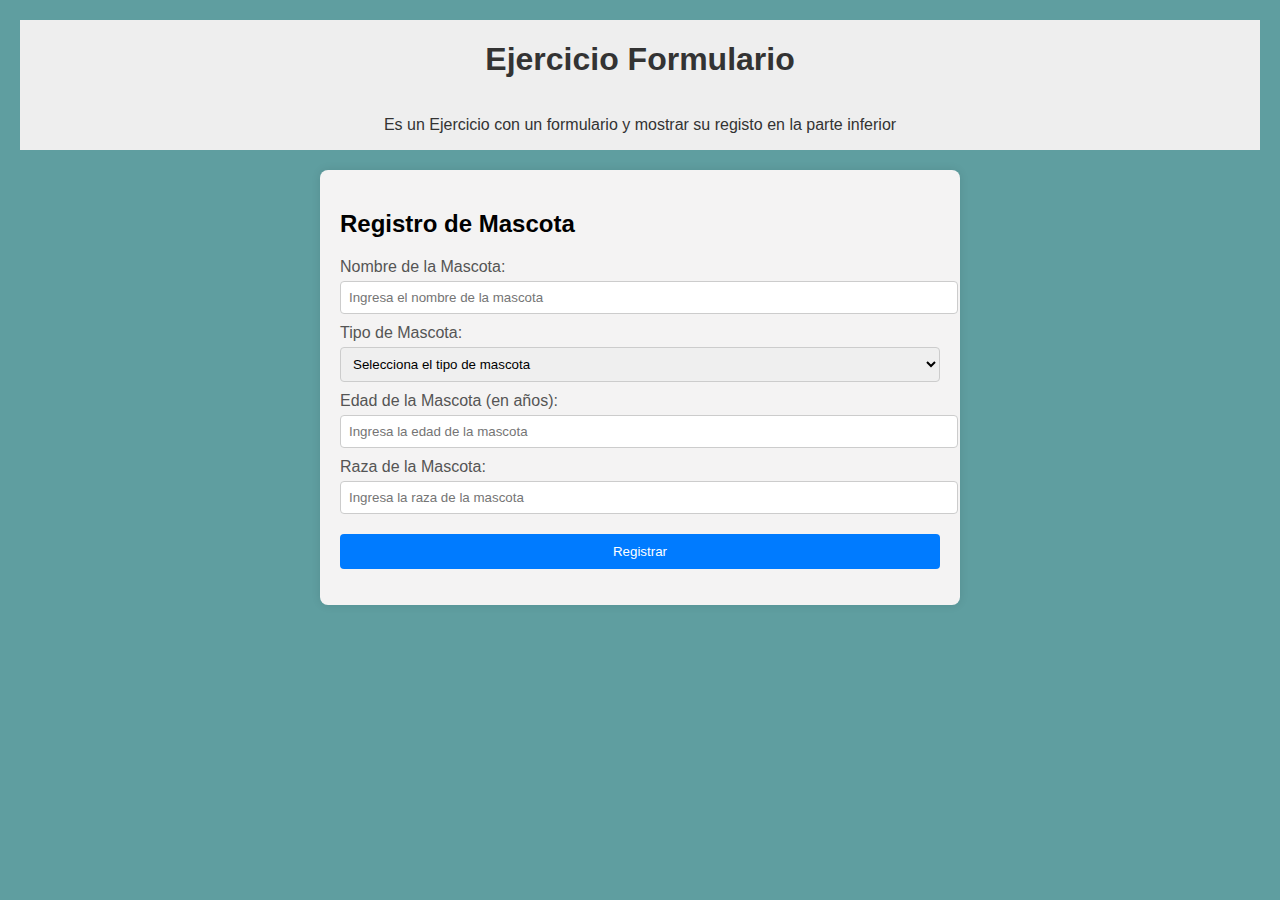
<file: 11_form_mascota/index.html>
<!DOCTYPE html>
<html lang="es">
<head>
    <meta charset="UTF-8">
    <meta name="viewport" content="width=device-width, initial-scale=1.0">
    <title>Registro de Mascota</title>
   <link rel="stylesheet" href="/11_form_mascota/11_form_mascota.css">
</head>
<body>
    <section class="header">
        <h1>Ejercicio Formulario</h1>
        <p>Es un Ejercicio con un formulario y mostrar su registo en la parte inferior
        </p>
        </section>
    <div class="container">
        <h2>Registro de Mascota</h2>
        <form id="registroMascota">
            <label for="nombreMascota">Nombre de la Mascota:</label>
            <input type="text" id="nombreMascota" placeholder="Ingresa el nombre de la mascota" required>
            
            <label for="tipoMascota">Tipo de Mascota:</label>
            <select id="tipoMascota" required>
                <option value="">Selecciona el tipo de mascota</option>
                <option value="Perro">Perro</option>
                <option value="Gato">Gato</option>
                <option value="Ave">Ave</option>
                <option value="Otro">Otro</option>
            </select>
            
            <label for="edadMascota">Edad de la Mascota (en años):</label>
            <input type="number" id="edadMascota" placeholder="Ingresa la edad de la mascota" required>
            
            <label for="razaMascota">Raza de la Mascota:</label>
            <input type="text" id="razaMascota" placeholder="Ingresa la raza de la mascota" required>
            
            <button type="button" onclick="registrarMascota()">Registrar</button>
        </form>
        <p id="resultado"></p>
    </div>

    <script src="/11_form_mascota/11_form_mascota.js"></script>
</body>
</html>
</file>
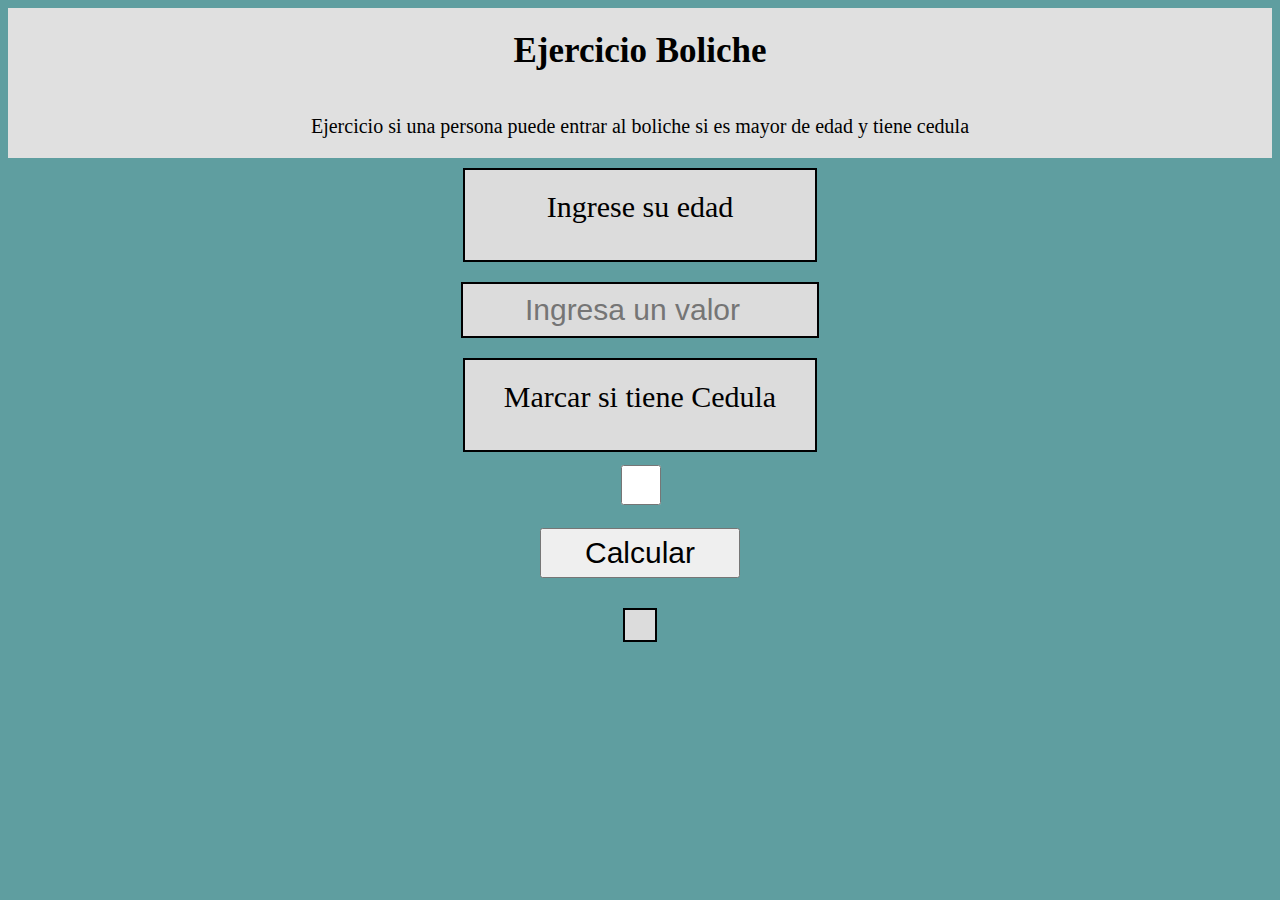
<file: 2_boliche/index.html>
<!DOCTYPE html>
<html lang="en">
<head>
    <meta charset="UTF-8">
    <meta name="viewport" content="width=device-width, initial-scale=1.0">
    <title>Boliche</title>
    <link rel="stylesheet" href="/2_boliche/2_boliche.css">
    
</head>
<body>
    <section class="header">
        <h1>Ejercicio Boliche</h1>
        <p>Ejercicio si una persona puede entrar al boliche si es mayor de edad  y tiene cedula
        </p>
        </section>
    <section class="container">  
        <!--Entrada Edad-->
    <label for="userInput">Ingrese su edad</label> 
    <input type="number" id="userInput" placeholder="Ingresa un valor">
    <!--Entrada Cedula-->
    <label for="exampleCheckbox">Marcar si tiene Cedula</label>
    <input type="checkbox" id="exampleCheckbox">
    
    <button id="submit" onclick="ejecutarEdad()">Calcular</button>

   
    
    <p id="resultado" aria-live="polite"></p>
    </section>

<script src="/2_boliche/2_boliche.js"></script>  
</body>
</html>
</file>
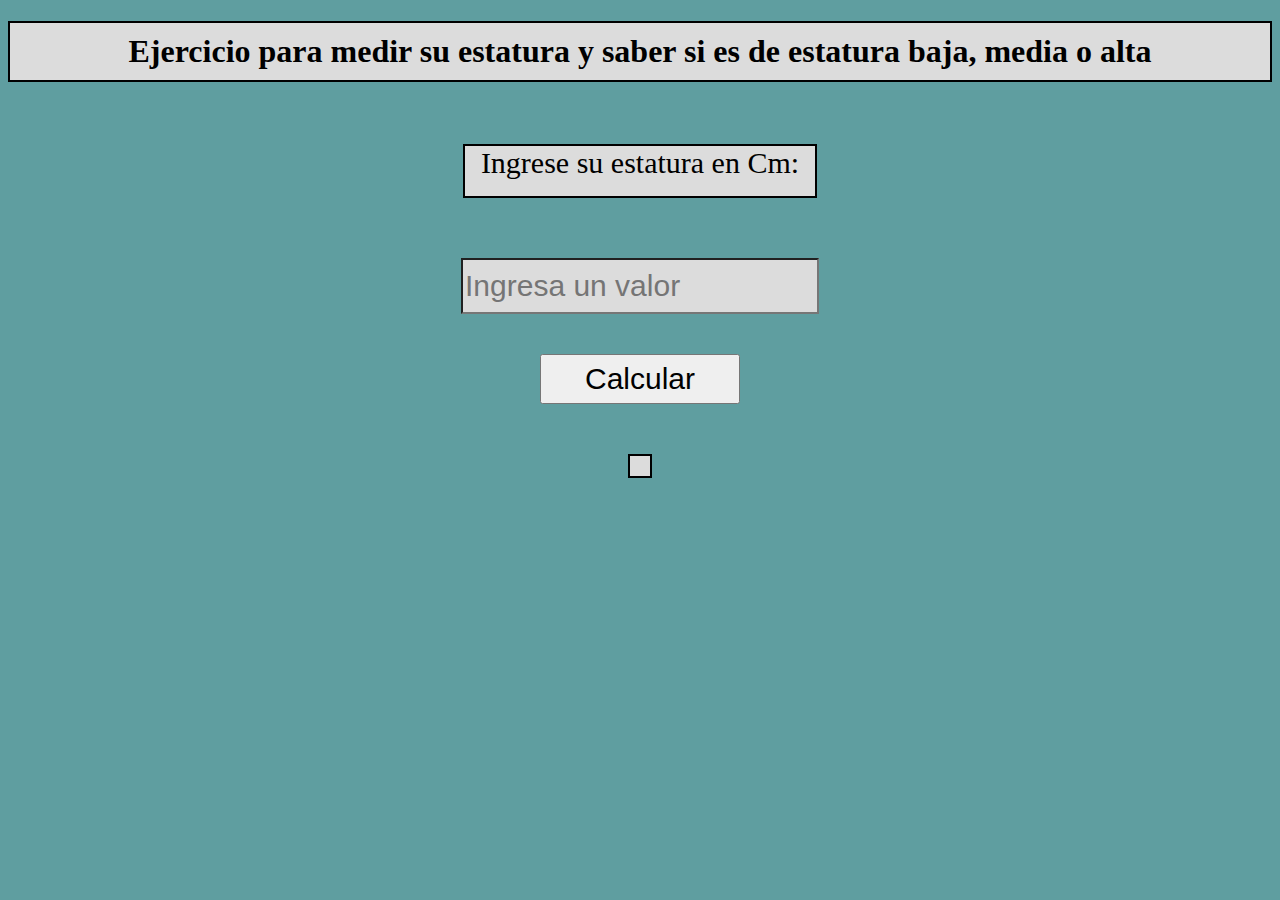
<file: 3_estatura/index.html>
<!DOCTYPE html>
<html lang="en">
<head>
    <meta charset="UTF-8">
    <meta name="viewport" content="width=device-width, initial-scale=1.0">
    <title>Estatura</title>
   
    <link rel="stylesheet" href="/3_estatura/3_estatura.css">
</head>
<body>
<h1>Ejercicio para medir su estatura y saber si
    es de estatura baja, media o alta</h1>

<section class="container">
    <label for="estatura">Ingrese su estatura en Cm:</label> 
    <input  type="number" id="estatura" placeholder="Ingresa un valor">
    <input id="submit" type="submit" value="Calcular" onclick="ejecutarEstatura()"> 
    <p id="resultado"></p>
</section>


<script src="/3_estatura/3_estatura.js"></script>
</body>
</html>
</file>
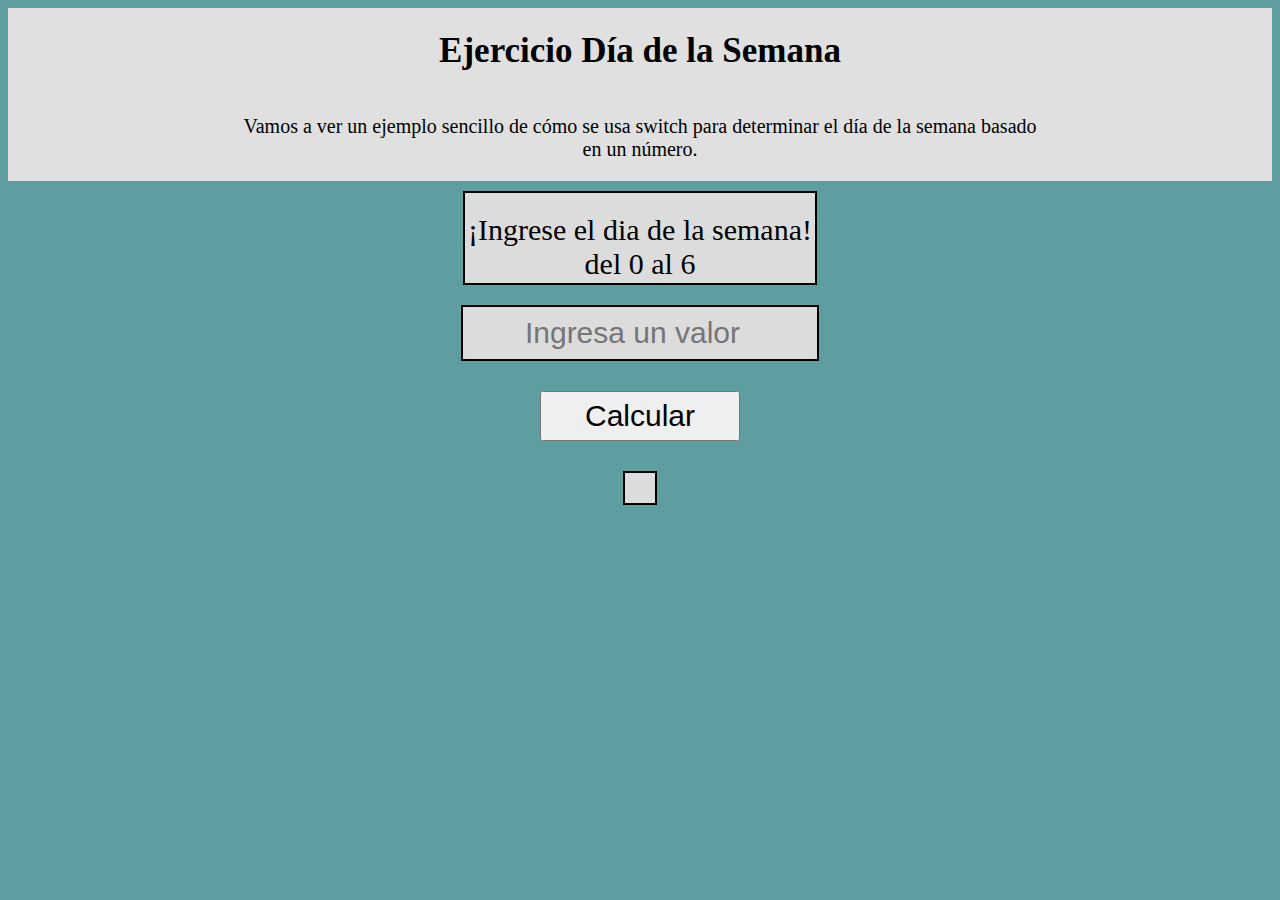
<file: 7_dia_semana/index.html>
<!DOCTYPE html>
<html lang="Es">
<head>
    <meta charset="UTF-8">
    <meta name="viewport" content="width=device-width, initial-scale=1.0">
    <title>Document</title>
    <link rel="stylesheet" href="/7_dia_semana/7_dia_semana.css">
</head>
<body>
    <section class="header">
    <h1>Ejercicio Día de la Semana</h1>
    <p>Vamos a ver un ejemplo sencillo de
       cómo se usa switch para determinar el día de la semana basado en un número.
    </p>
    </section>
<section class="container">  
<label for="userInput">¡Ingrese el dia de la semana! del 0 al 6</label> 
<input type="number" id="userInput" placeholder="Ingresa un valor">
<button id="submit" onclick="ejecutarDia()" >Calcular</button>
<p id="resultado" aria-live="polite"></p>
</section>
<script src="/7_dia_semana/7_dia_semana.js"></script>
</body>
</html>
</file>
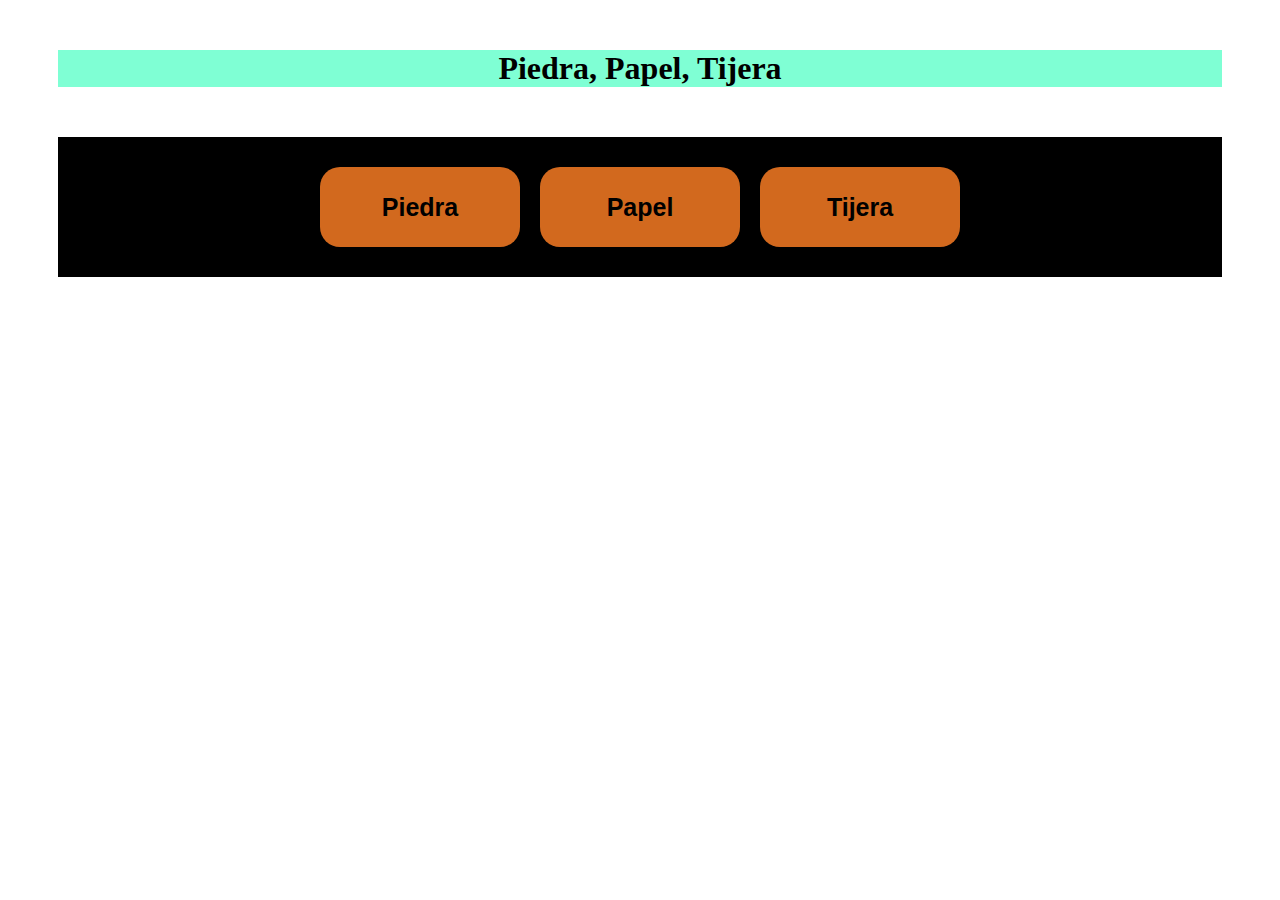
<file: Piedra_papel_tijera/index.html>
<!DOCTYPE html>
<html lang="es">
<head>
    <meta charset="UTF-8">
    <meta name="viewport" content="width=device-width, initial-scale=1.0">
    <title>Piedra, Papel, Tijera</title>
    <style>
        h1{
            display: flex;
            justify-content: center;
            background-color: aquamarine;
            margin: 50px;
        }
        
        
        .choices{ 
                  display: flex;
                  justify-content: center; 
                  gap: 20px;
                  background-color: black;
                  padding: 30px;
                  margin: 50px;
                  
                }

         button { width: 200px;
                  height: 80px; 
                  border-radius:20px;
                  border:none; 
                  background-color:chocolate;
                  font-size: 25px;
                  font-weight: bold;
                }

        .result { margin: 50px;
                  font-size: 30px;
                  font-weight: bold;
                  text-align: center;
                  background-color: black;
                  color: bisque; 
                }
    </style>
    <script src="/Piedra_papel_tijera/js/script.js"></script>
</head>
<body>
    <h1>Piedra, Papel, Tijera</h1>
    <div class="choices">
        <button onclick="jugar(1)">Piedra</button>
        <button onclick="jugar(2)">Papel</button>
        <button onclick="jugar(3)">Tijera</button>
    </div>
    
    <div class="result" id="result"></div>
</body>
</html>
</file>
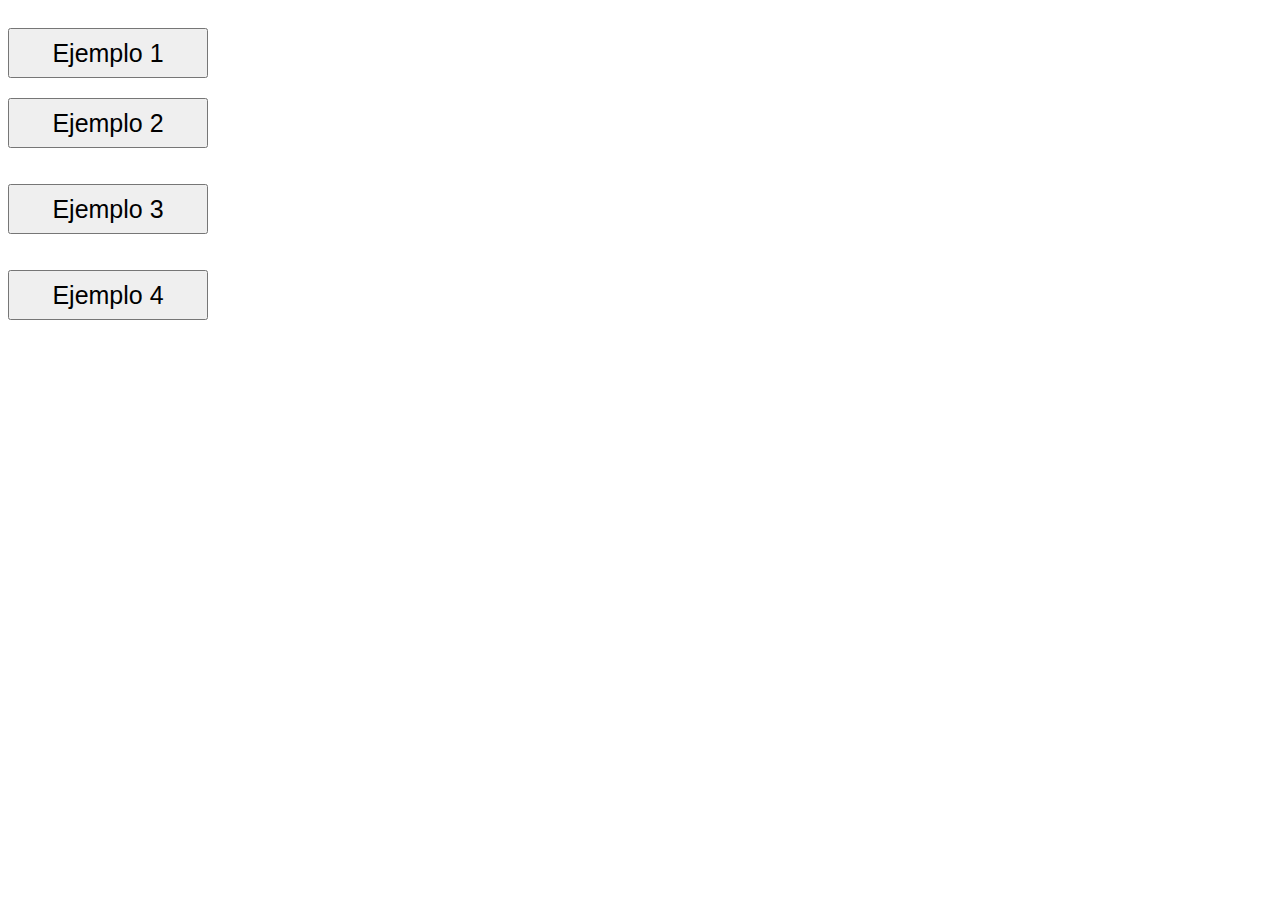
<file: 10_Ejercicio_evento.html>
<!DOCTYPE html>
<html lang="en">
<head>
    <meta charset="UTF-8">
    <meta name="viewport" content="width=device-width, initial-scale=1.0">
    <title>Event Listener Example</title>
    <style>
        div{
            display: flex;
            flex-direction: column;
        }
        button{
            width: 200px;
            height: 50px;
            font-size: 25px;
            margin-top: 20px;
        }
    </style>
</head>
<body>
    <div>
    <button id="myButton_1">Ejemplo 1</button>
    <button id="myButton_2">Ejemplo 2</button>
    <p>
    <button id="myButton_3">Ejemplo 3</button>
    </p>
    <button class="myButton_4">Ejemplo 4</button>
    </div>
  
    <br>
    <br>


    <script src="/10_Ejercicio_evento.js"></script>
</body>
</html>
</file>
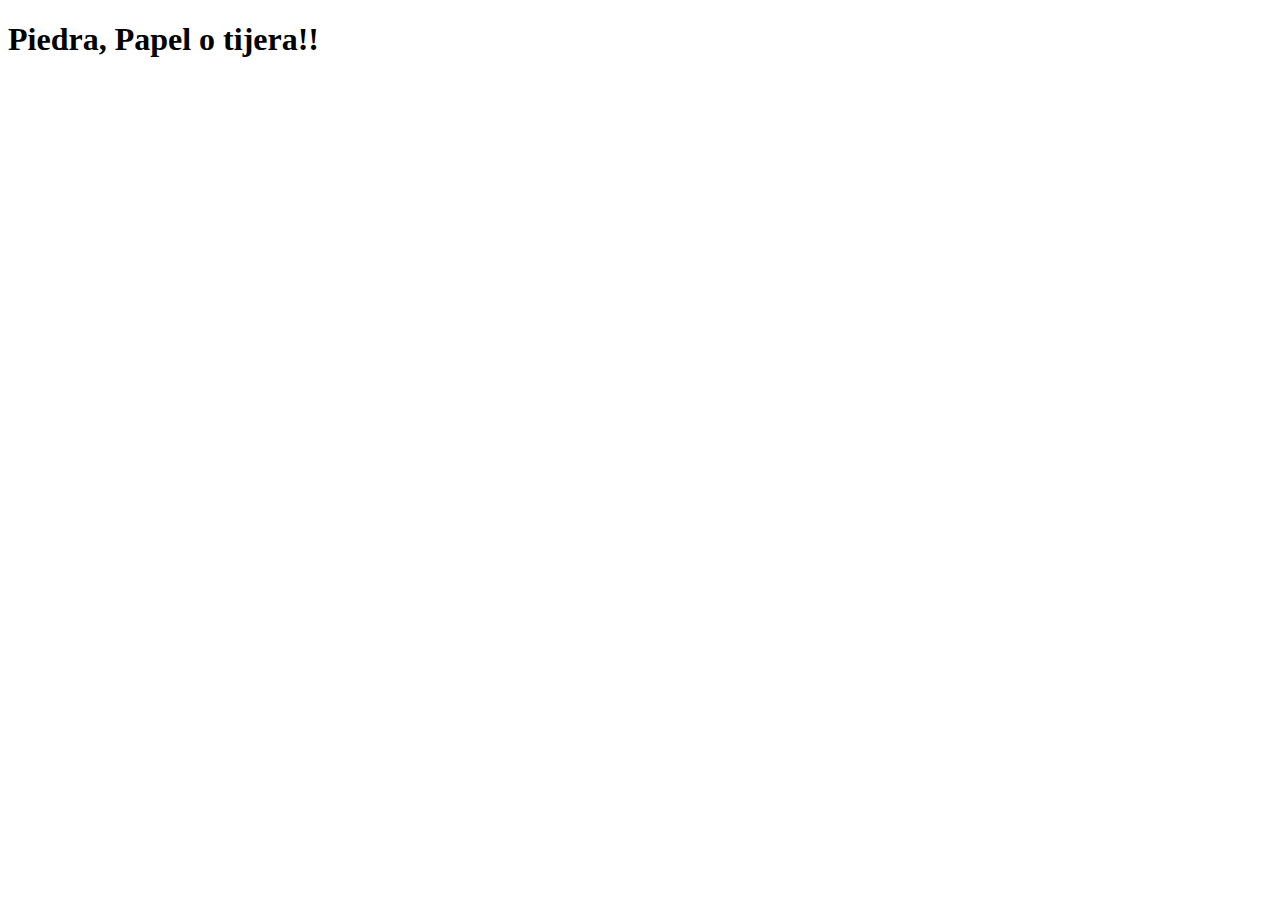
<file: 1_Pagina.html>
<!DOCTYPE html>
<html lang="en">
<head>
	<meta charset="UTF-8">
	<meta name="viewport" content="width=device-width, initial-scale=1.0">
	<title>P-P-T</title>
	<script> 
		function aleatorio(min, max) {
			return Math.floor( Math.random() * (max - min + 1) + min);
		}	

		function eleccion(jugada) {
			let resultado ="";
			if(jugada  == 1){
				resultado =" Piedra 🥌";
			} else if (jugada == 2){
				resultado = "Papel 🧻";
			} else if (jugada == 3) {
				resultado = "tijera ✂";
			} else {
				resultado= "Mal Elegido";
			}
			return resultado
		}

		//1 es piedra, 2 es papel, 3 tijera
		let jugador = 0
		let pc = 0
		let triunfos = 0
		let perdidas = 0
		while (triunfos < 3 && perdidas <3 ){
			pc = aleatorio(1,3);
			jugador = prompt("Elige 1 for piedra, 2 for papel y 3 for tijera")
			//alert("Elejiste " + jugador)
			
			alert("Pc elige :" + eleccion(pc));
			alert("tu eliges: " + eleccion(jugador)); 
			//Combate
			
			if(pc == jugador){
				alert("EMPATE!!")
			}else if(jugador == 1 && pc == 3){
				alert("GANASTE!!")
				triunfos = triunfos + 1;
			}else if (jugador == 2 && pc == 1){
				alert("GANASTE!!")
				triunfos = triunfos + 1;
			}else if (jugador == 3 && pc == 2){
				alert("GANASTE!!")
				triunfos = triunfos + 1;
			}else{
				alert("PERDISTE!!")
				perdidas = perdidas  + 1;
			}
			
		}
		alert("ganaste " + triunfos + " veces. perdiste " + perdidas);
		
		
		

	</script>
</head> 
<body>
	<h1>Piedra, Papel o tijera!!</h1>
</body>
</html>
</file>
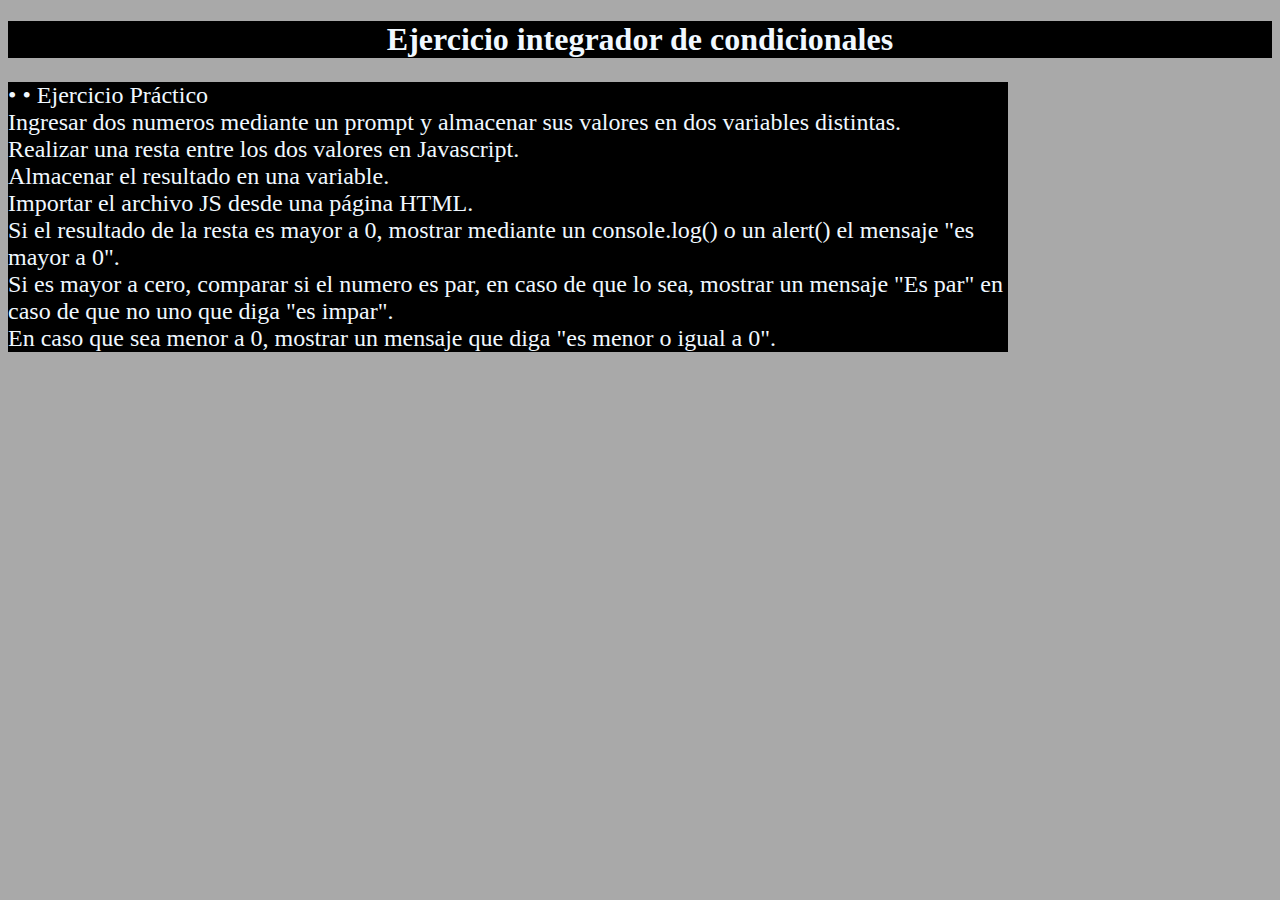
<file: 6_integrador.html>
<!DOCTYPE html>
<html lang="es">
<head>
    <meta charset="UTF-8">
    <meta name="viewport" content="width=device-width, initial-scale=1.0">
    <title>Document</title>
    <script>
        var num_1 = prompt("ingrese el primer numero para la resta");
        var num_2 = prompt("ingrese el segundo numero para la resta");
        var resta = num_1 - num_2;
        
        if (resta > 0 ){
            alert("Es mayor a cero " +  "Resultado de la resta: " + resta); 
            let impar = resta % 2;
            if(impar == 0){
                alert("es par")
            }else {
                alert("es impar")
            }

        }else {
            alert("Es menor o igual a 0")
        }

    </script>
    <style>
        body{
            background-color: darkgray;
        }
        h1{
            text-align: center;
            background-color: black;
            color: aliceblue;
        }
        p{
            max-width: 1000px;
            text-align:left;
            background-color: black;
            color: aliceblue;
            font-size:x-large;
            display: flex;
            justify-content: center;
        }
    </style>
</head>
<body>
    <h1>Ejercicio integrador de condicionales</h1>
    <p>•
        •
        Ejercicio Práctico
        <br>
        Ingresar dos numeros mediante un prompt y almacenar sus valores en dos
        variables distintas.
        <br>
        Realizar una resta entre los dos valores en Javascript.
        <br>
        Almacenar el resultado en una variable.
        <br>
        Importar el archivo JS desde una página HTML.
        <br>
        Si el resultado de la resta es mayor a 0, mostrar mediante un console.log() o un
        alert() el mensaje "es mayor a 0".
        <br>
        Si es mayor a cero, comparar si el numero es par, en caso de que lo sea,
        mostrar un mensaje "Es par" en caso de que no uno que diga "es impar".
        <br>
        En caso que sea menor a 0, mostrar un mensaje que diga "es menor o igual a 0".</p>
</body>
</html>
</file>
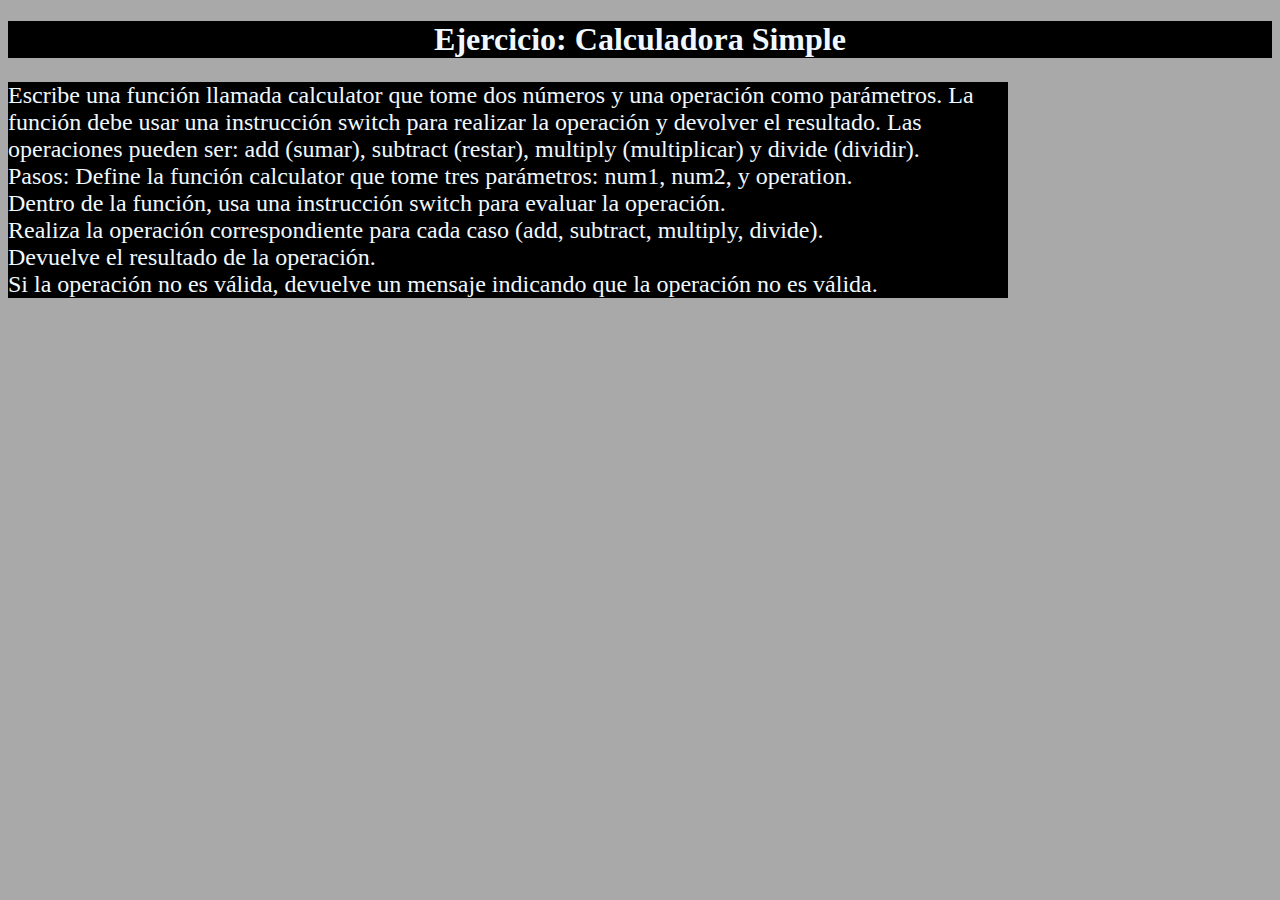
<file: 8_calculadora_simple.html>
<!DOCTYPE html>
<html lang="en">
<head>
    <meta charset="UTF-8">
    <meta name="viewport" content="width=device-width, initial-scale=1.0">
    <title>Document</title>
</head>

<script>
    function calculator(num1, num2, operation) {
        
        switch (operation) {
            case '+':
                return num1 + num2;
                case '-':
                return num1 - num2;
                case '*':
                return num1 * num2;
                case '/':
                return num1 / num2;
            default:
                return "invalid operation"
        }
    }
       var num1 = parseInt(prompt("ingrese un numero"));
       var operation = prompt("ingrese algunas de las cuatro operaciones basicas +, -, *, /");
       var num2 = parseInt(prompt("ingrese otro numero"));
       

console.log(calculator(num1, num2, operation));      




</script>
<style> body{
    background-color: darkgray;
}
h1{
    text-align: center;
    background-color: black;
    color: aliceblue;
}
p{
    max-width: 1000px;
    text-align:left;
    background-color: black;
    color: aliceblue;
    font-size:x-large;
    display: flex;
    justify-content: center;
}</style>
<body>
    <h1>Ejercicio: Calculadora Simple</h1>
    <p>  Escribe una función llamada calculator que tome dos números y una operación como parámetros. La función debe usar una instrucción switch para realizar la operación y devolver el resultado. Las operaciones pueden ser: add (sumar), subtract (restar), multiply (multiplicar) y divide (dividir).
        <br>
        Pasos:
        Define la función calculator que tome tres parámetros: num1, num2, y operation.
        <br>
        Dentro de la función, usa una instrucción switch para evaluar la operación.
        <br>
        Realiza la operación correspondiente para cada caso (add, subtract, multiply, divide).
        <br>
        Devuelve el resultado de la operación.
        <br>
        Si la operación no es válida, devuelve un mensaje indicando que la operación no es válida.
    </p>

</body>
</html>
</file>
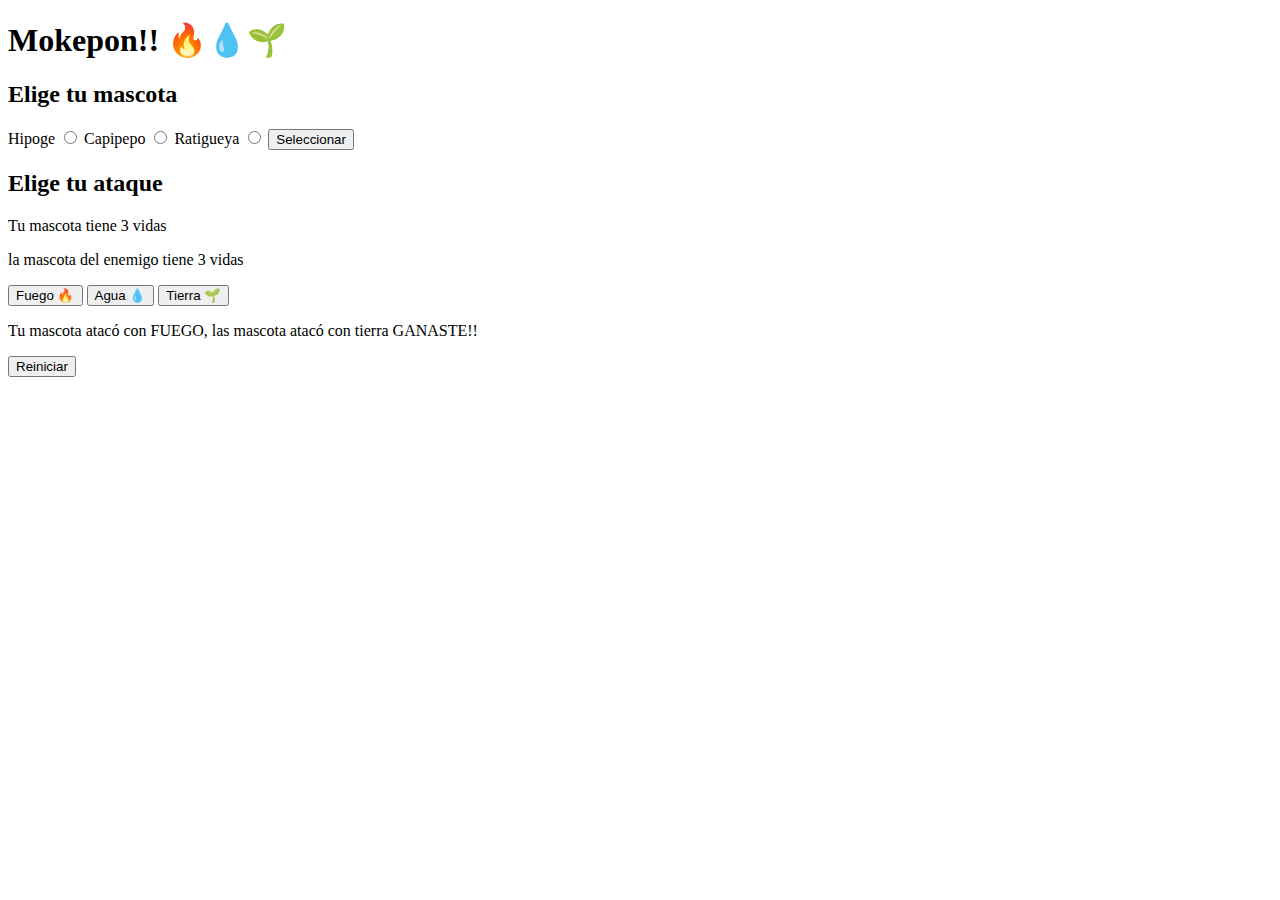
<file: 9_mokepon.html>
<!DOCTYPE html>
<html lang="en">
<head>
    <meta charset="UTF-8">
    <meta name="viewport" content="width=device-width, initial-scale=1.0">
    <title>Pokemon</title>
  <script src="/9_mokepon.js"></script>
</head>
<body>
    <h1>Mokepon!! 🔥💧🌱</h1>

    <section id="seleccion-mascota">
        <h2>Elige tu mascota</h2>

        <label for="hipoge">Hipoge</label>
        <input type="radio" id="hipoge" name="mascota">
        <label for="capipepo">Capipepo</label>
        <input type="radio" id="capipepo" name="mascota">
        <label for="ratigueya">Ratigueya</label>
        <input type="radio" id="ratigueya" name="mascota">
      
    <button id="boton-mascota">Seleccionar</button>
    </section>


    <section id="seleccion-ataque"></section>
    <h2>Elige tu ataque</h2>

        <p>Tu mascota tiene <span>3</span> vidas</p>
        <p>la mascota del enemigo tiene <span>3</span> vidas</p>
    <p>
        <button id="boton-fuego">Fuego 🔥</button>
        <button id="boton-agua">Agua 💧</button>
        <button id="boton-tierra">Tierra 🌱</button>
    </p>
    </section>
    <section id="mensajes"></section>
    <p>Tu mascota atacó con FUEGO, las mascota atacó con tierra GANASTE!!</p>
    <section id="reiniciar">
        <button>Reiniciar</button>
    </section>
    
</body>
</html>
</file>
<file: 11_form_mascota/11_form_mascota.css>
body {
    font-family: Arial, sans-serif;
    background-color:cadetblue;
    margin: 0;
    padding: 20px;
}
.header{
    width: 100%;
    display: flex;
    flex-direction: column;
    justify-content: center;
    align-items: center;
    margin-bottom: 20px;
    background-color: #eeeeee;
}
.container {
    max-width: 600px;
    margin: 0 auto;
    background-color: #f4f3f3;
    padding: 20px;
    border-radius: 8px;
    box-shadow: 0 0 10px rgba(0,0,0,0.1);
}
h1 {
    text-align: center;
    color: #333;
}
label {
    display: block;
    margin-top: 10px;
    color: #555;
}
input[type="text"],
input[type="number"],
select {
    width: 100%;
    padding: 8px;
    margin-top: 5px;
    border: 1px solid #ccc;
    border-radius: 4px;
}
button {
    display: block;
    width: 100%;
    padding: 10px;
    margin-top: 20px;
    background-color: #007BFF;
    color: #fff;
    border: none;
    border-radius: 4px;
    cursor: pointer;
}
button:hover {
    background-color: #0056b3;
}
p {
    text-align: center;
    color: #333;
}
ul {
    list-style-type: none;
    padding: 0; /* Opcional: para eliminar el padding predeterminado del ul */
    text-align: left;
    font-size: 20px;
}
</file>
<file: 2_boliche/2_boliche.css>
body{
    background-color:cadetblue;
}

.header{
width: 100%;
display: flex;
flex-direction: column;
justify-content: center;
align-items: center;
background-color: #e0e0e0;
}
.container{
width: 100%;
display: flex;
flex-direction: column;
justify-content: center;
align-items: center;
}

h1{
width: 700px;
text-align: center;
font-size: 35px;
}
p{
max-width: 800px;
text-align: center;
font-size: 20px;
}

label{
width: 350px;
height: 50px;
font-size: 30px;
margin: 10px 0px;
padding: 20px 0;
text-align: center;
background-color:gainsboro;
border: 2px solid black;
}

#exampleCheckbox{
    width: 40px;
    height: 40px;
}

#submit{
width: 200px;
height: 50px;
font-size: 30px;
margin: 20px;
}
#userInput {
width: 350px;
height: 50px;
font-size: 30px;
margin: 10px 0px;
text-align: center;
background-color:gainsboro;
border: 2px solid black;
}

#resultado {
font-size: 30px;
margin: 10px 0px;
padding: 15px;
text-align: center;
background-color:gainsboro;
border: 2px solid black;
}
</file>
<file: 3_estatura/3_estatura.css>
body{
    background-color:cadetblue;
}
h1{
    text-align: center;
    font-weight: bold;
    background-color:gainsboro;
    border: 2px solid black;
    padding: 10px 0;
}
p{
    text-align: center;
    background-color:gainsboro;
    border: 2px solid black;
    padding: 10px;
    font-size: 30px;
}
.container{
    width: 100%;
    display: flex;
    flex-direction: column;
    justify-content: center;
    align-items: center;
}
#estatura{ 
    background-color:gainsboro;
    width: 350px;
    height: 50px;
    font-size: 30px;
    margin: 20px;
    align-items: center;
}
label{
    width: 350px;
    height: 50px;
    font-size: 30px;
    margin: 40px 0px;
    text-align: center;
    background-color:gainsboro;
    border: 2px solid black;
}
#submit {
    width: 200px;
    height: 50px;
    font-size: 30px;
    margin: 20px;
}
</file>
<file: 7_dia_semana/7_dia_semana.css>
body{
        background-color:cadetblue;
}

.header{
    width: 100%;
    display: flex;
    flex-direction: column;
    justify-content: center;
    align-items: center;
    background-color: #e0e0e0;
}
.container{
    width: 100%;
    display: flex;
    flex-direction: column;
    justify-content: center;
    align-items: center;
}

h1{
    width: 700px;
    text-align: center;
    font-size: 35px;
}
p{
    max-width: 800px;
    text-align: center;
    font-size: 20px;
}

label{
    width: 350px;
    height: 50px;
    font-size: 30px;
    margin: 10px 0px;
    padding: 20px 0;
    text-align: center;
    background-color:gainsboro;
    border: 2px solid black;
}
#submit{
    width: 200px;
    height: 50px;
    font-size: 30px;
    margin: 20px;
}
#userInput {
    width: 350px;
    height: 50px;
    font-size: 30px;
    margin: 10px 0px;
    text-align: center;
    background-color:gainsboro;
    border: 2px solid black;
}

#resultado {
    font-size: 30px;
    margin: 10px 0px;
    padding: 15px;
    text-align: center;
    background-color:gainsboro;
    border: 2px solid black;
}
</file>
